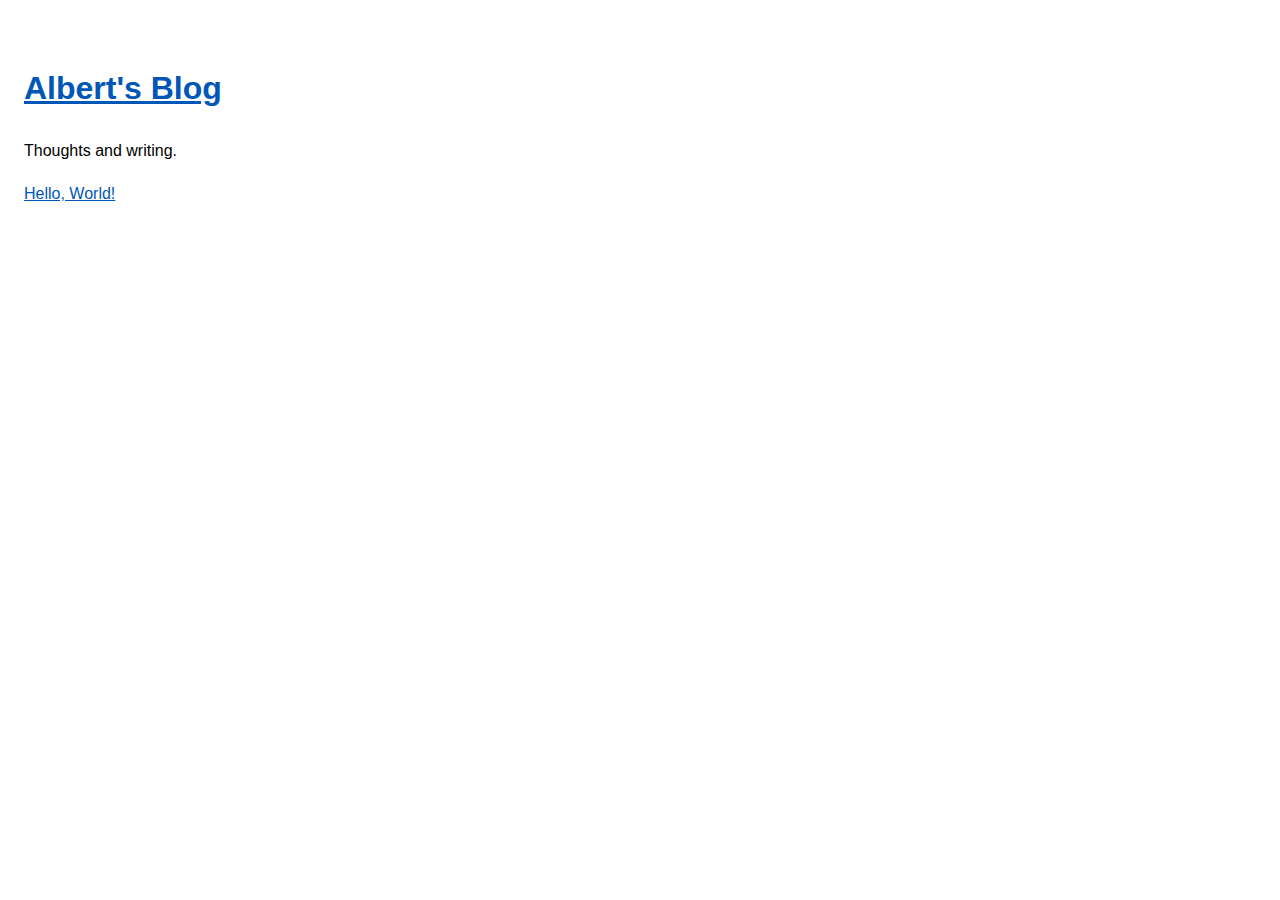
<file: index.html>
<!DOCTYPE html>
<html lang="en">
<head>
  <meta charset="UTF-8">
  <meta name="viewport" content="width=device-width, initial-scale=1.0">
  <title>Albert's Blog</title>
  <link rel="stylesheet" href="style.css">
</head>
<body>
  <main>
    <header class="site-header">
      <h1><a href="/">Albert's Blog</a></h1>
      <p>Thoughts and writing.</p>
    </header>

    <ul class="article-list">
      <li>
        <a class="title" href="articles/hello-world.html">Hello, World!</a>
      </li>
    </ul>
  </main>
</body>
</html>
</file>
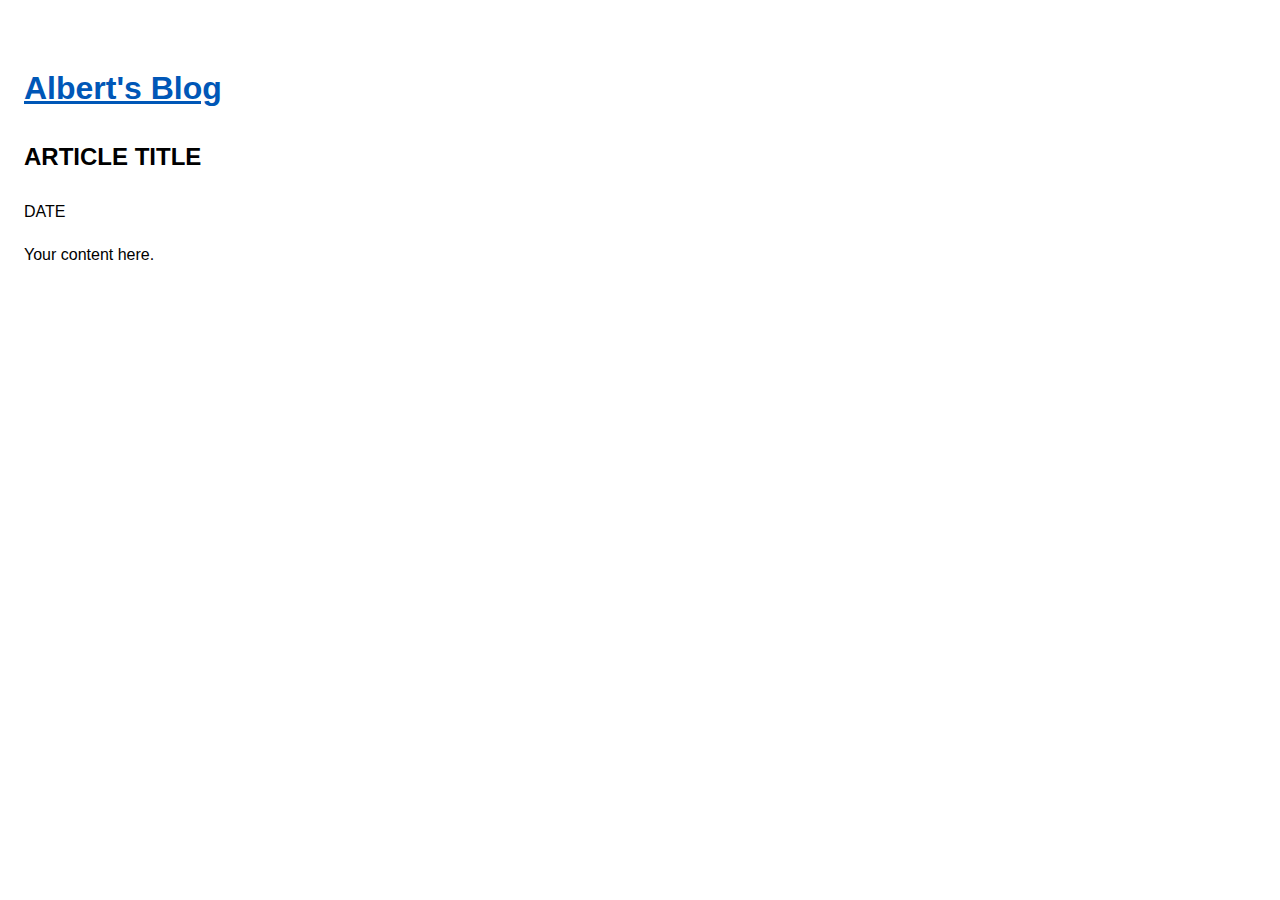
<file: template.html>
<!DOCTYPE html>
<html lang="en">
<head>
  <meta charset="UTF-8">
  <meta name="viewport" content="width=device-width, initial-scale=1.0">
  <title>ARTICLE TITLE — Albert's Blog</title>
  <link rel="stylesheet" href="../style.css">
</head>
<body>
  <main>
    <header class="site-header">
      <h1><a href="../">Albert's Blog</a></h1>
    </header>

    <article>
      <h2>ARTICLE TITLE</h2>
      <div class="article-meta">DATE</div>

      <p>Your content here.</p>
    </article>
  </main>
</body>
</html>
</file>
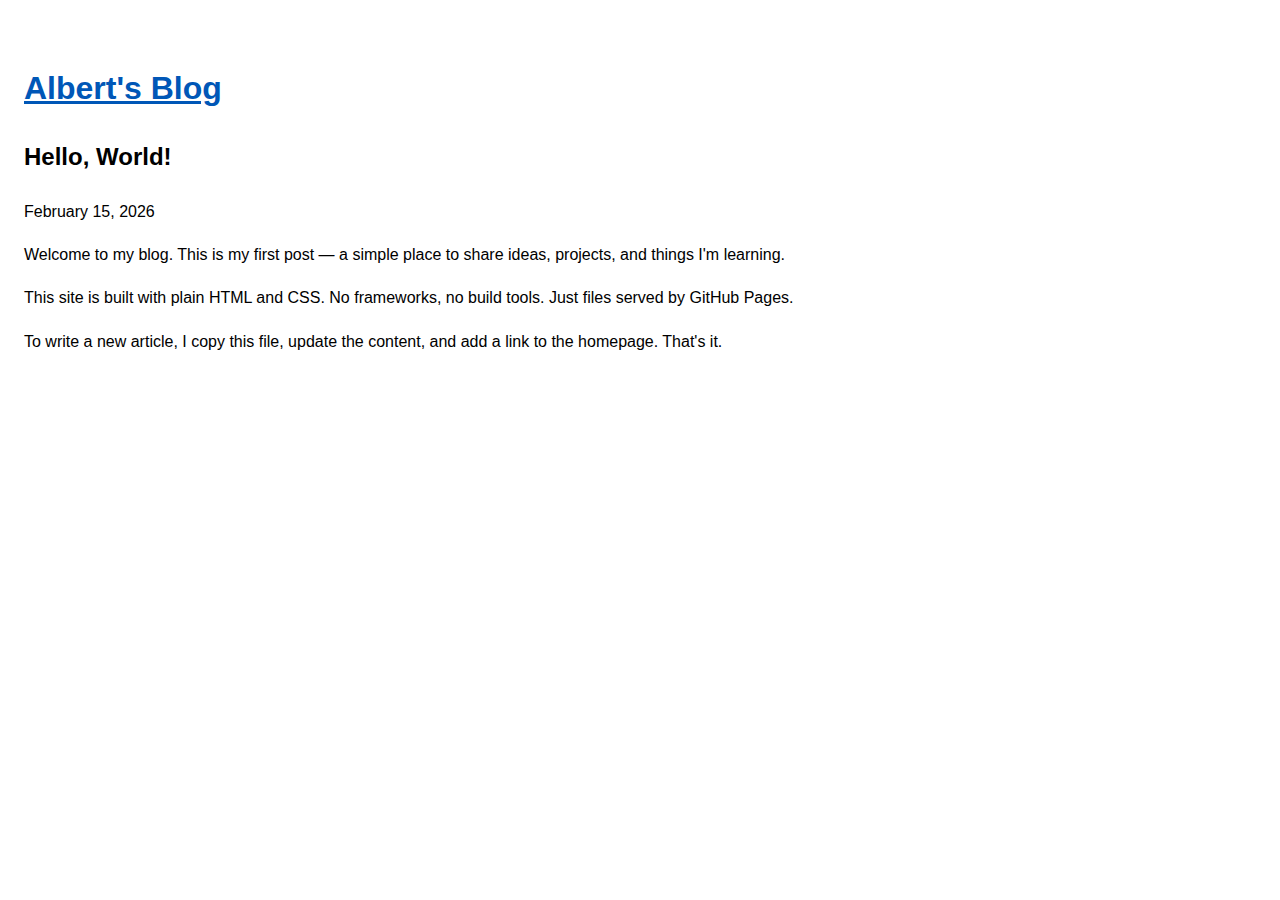
<file: articles/hello-world.html>
<!DOCTYPE html>
<html lang="en">
<head>
  <meta charset="UTF-8">
  <meta name="viewport" content="width=device-width, initial-scale=1.0">
  <title>Hello, World! — Albert's Blog</title>
  <link rel="stylesheet" href="../style.css">
</head>
<body>
  <main>
    <header class="site-header">
      <h1><a href="../">Albert's Blog</a></h1>
    </header>

    <article>
      <h2>Hello, World!</h2>
      <div class="article-meta">February 15, 2026</div>

      <p>Welcome to my blog. This is my first post — a simple place to share ideas, projects, and things I'm learning.</p>

      <p>This site is built with plain HTML and CSS. No frameworks, no build tools. Just files served by GitHub Pages.</p>

      <p>To write a new article, I copy this file, update the content, and add a link to the homepage. That's it.</p>
    </article>
  </main>
</body>
</html>
</file>
<file: style.css>
body {
  font-family: -apple-system, BlinkMacSystemFont, "Segoe UI", Helvetica, Arial, sans-serif;
  line-height: 1.7;
  padding: 2rem 1rem;
}

a {
  color: #0057b7;
}

.article-list {
  list-style: none;
  padding: 0;
}

.article-list li {
  margin-bottom: 0.5rem;
}
</file>
